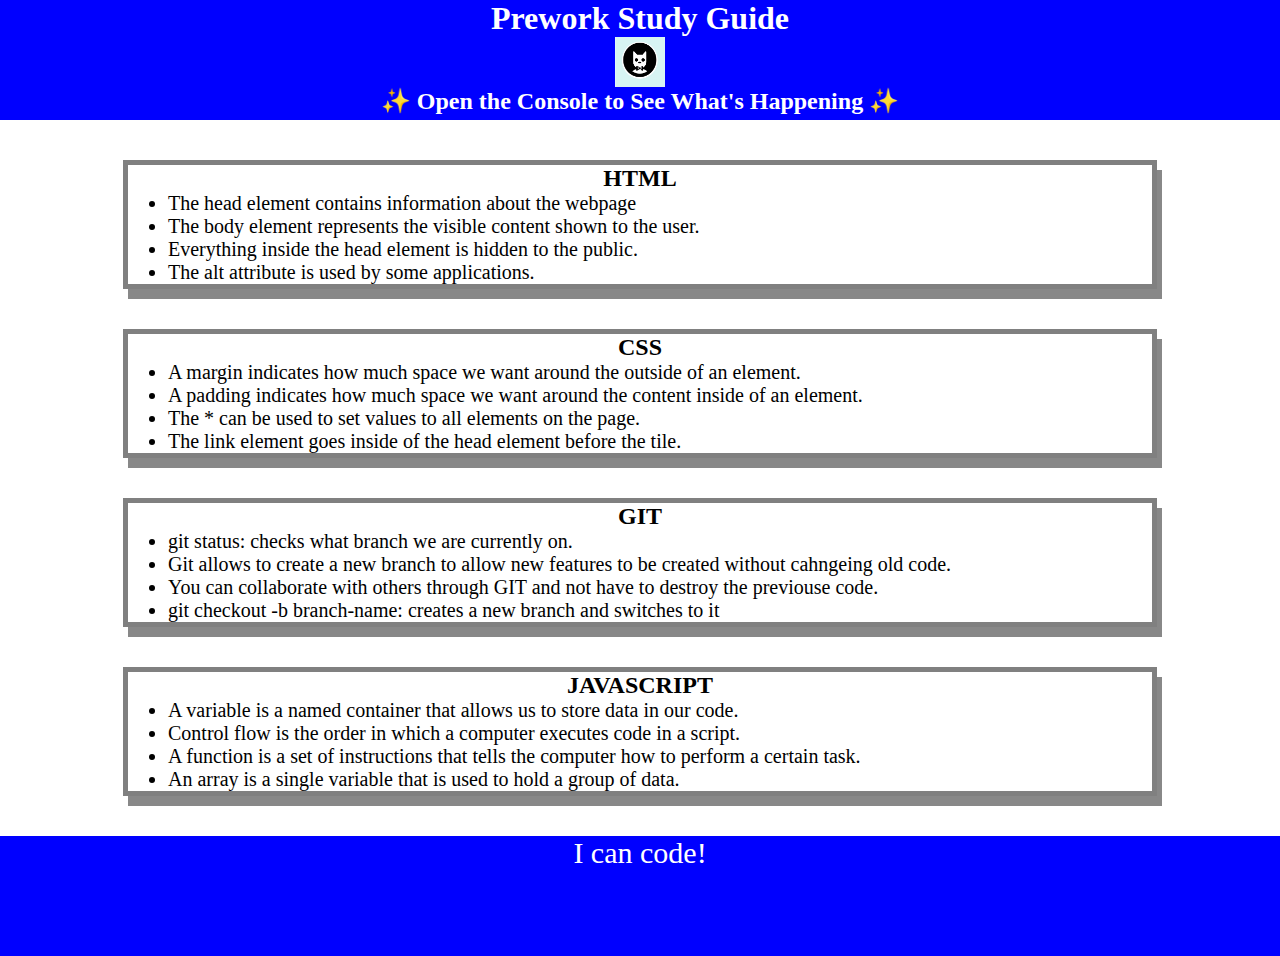
<file: index.html>
<!DOCTYPE html>
<html lang="en">
  <head>
    <meta charset="UTF-8" />
    <meta http-equiv="X-UA-Compatible" content="IE=edge" />
    <meta name="viewport" content="width=device-width, initial-scale=1.0" />
    <link rel="stylesheet" href="styles.css">
    <title>Prework Study Guide</title>
  </head>
  
  
  <body>
    <header id="top">
      <h1>Prework Study Guide</h1>
      <img src="bowtie-cat.png" alt="Profile image of cat wearing a bow tie." />
      <h2>✨ Open the Console to See What's Happening ✨</h2>
    </header>


    <main>
      <!-- Student code goes here -->
      <section class="card" id="html-section">
      <h2>HTML</h2>
      <ul>
      
        <li>The head element contains information about the webpage</li>
        <li>The body element represents the visible content shown to the user.</li>
        <li> Everything inside the head element is hidden to the public.</li>
        <li>The alt attribute is used by some applications.</li>
      </ul>
      </section>

      <section class="card" id="css-section">
        <h2>CSS</h2>
        <ul>
          <li> A margin indicates how much space we want around the outside of an element.</li>
          <li>A padding indicates how much space we want around the content inside of an element.</li>
          <li> The * can be used to set values to all elements on the page.</li>
          <li>The link element goes inside of the head element before the tile.</li>
        </ul>
    </section>

      <section class="card" id="git-section">
        <h2>GIT</h2>
        <ul>
          <li>git status: checks what branch we are currently on.</li>
          <li>Git allows to create a new branch to allow new features to be created without cahngeing old code.</li>
          <li>You can collaborate with others through GIT and not have to destroy the previouse code.</li>
          <li>git checkout -b branch-name: creates a new branch and switches to it</li>
        </ul>
    
    </section> 

      <section class="card" id="javascript-section">
    <h2>JAVASCRIPT</h2>
    <ul>
      <li>A variable is a named container that allows us to store data in our code.</li>
      <li>Control flow is the order in which a computer executes code in a script.</li>
      <li>A function is a set of instructions that tells the computer how to perform a certain task.</li>
      <li>An array is a single variable that is used to hold a group of data.</li>
    </ul>
  
  
  </section>

    </main>

    <footer>
      <p>I can code!</p>
    </footer>
    <script src="script.js"></script>
  </body>
</html>
</file>
<file: styles.css>
* {
    margin: 0;
    padding: 0;
}

header,
footer {
    width: 100%;
    height: 120px;
    background-color: blue;
    color: white;
}
h1,
h2 {
    text-align: center;
}
img{
    display: block;
    height: 50px;
    width: 50px;
    margin-left: auto;
    margin-right: auto;
}

ul{
    padding-left: 40px;
    font-size: 20px;
}

p{
    text-align: center;
    font-size: 30px;
}
.card {
    width: 80%;
    margin: 40px auto;
    border: 5px solid gray;
    box-shadow: 5px 10px #888888;

}
</file>
